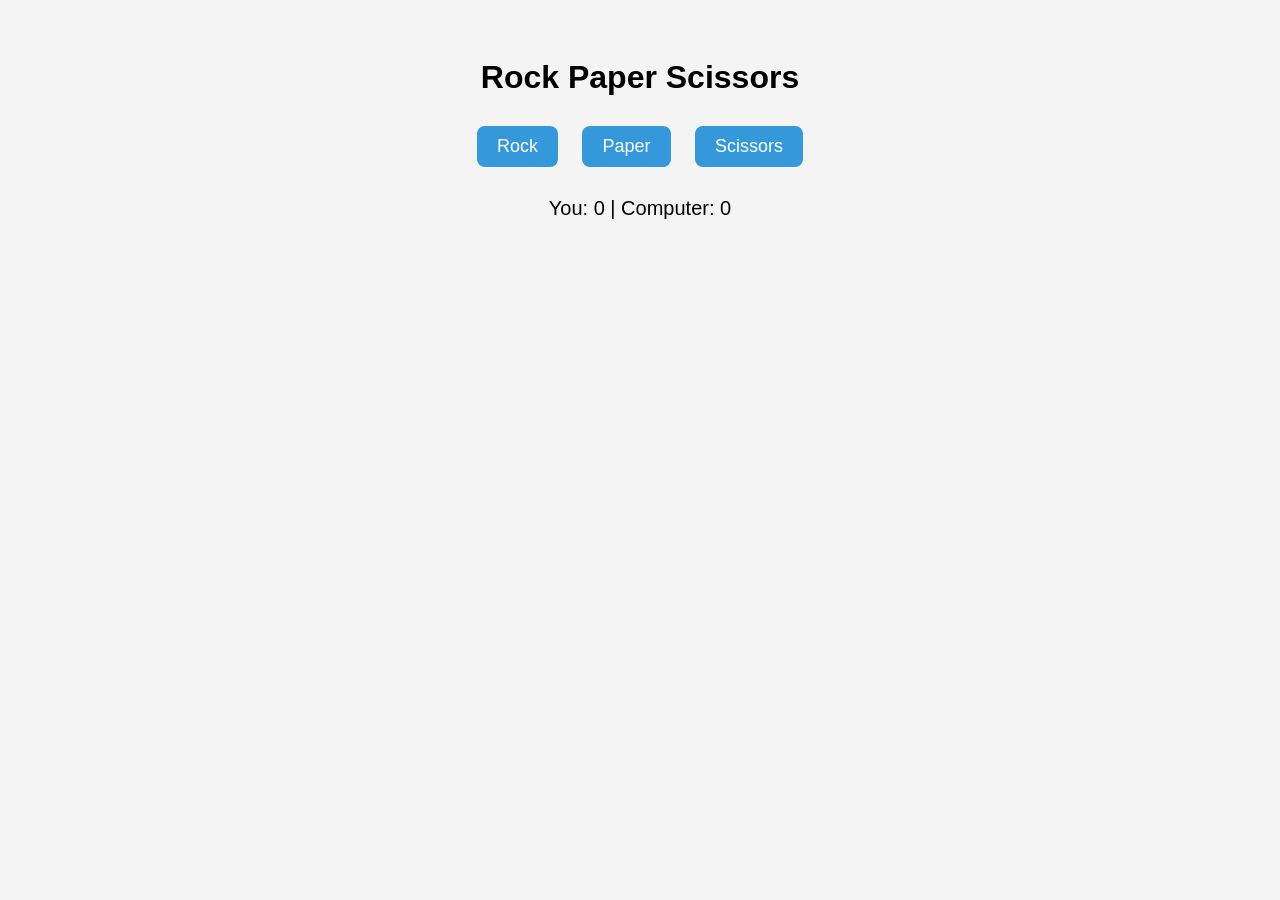
<file: ai.html>
<!DOCTYPE html>
<html lang="en">
<head>
<meta charset="UTF-8">
<meta name="viewport" content="width=device-width, initial-scale=1.0">
<title>Rock Paper Scissors</title>
<style>
  body {
    font-family: Arial, sans-serif;
    text-align: center;
    background: #f4f4f4;
    padding: 30px;
  }
  h1 {
    margin-bottom: 20px;
  }
  .buttons button {
    font-size: 18px;
    padding: 10px 20px;
    margin: 10px;
    cursor: pointer;
    border-radius: 8px;
    border: none;
    background-color: #3498db;
    color: white;
  }
  .buttons button:hover {
    background-color: #2980b9;
  }
  .score {
    margin-top: 20px;
    font-size: 20px;
  }
  .result {
    margin-top: 20px;
    font-size: 22px;
    font-weight: bold;
  }
</style>
</head>
<body>

<h1>Rock Paper Scissors</h1>

<div class="buttons">
  <button onclick="play('rock')">Rock</button>
  <button onclick="play('paper')">Paper</button>
  <button onclick="play('scissors')">Scissors</button>
</div>

<div class="result" id="result"></div>

<div class="score">
  You: <span id="userScore">0</span> |
  Computer: <span id="compScore">0</span>
</div>

<script>
let userScore = 0;
let compScore = 0;

function play(userChoice) {
  if (userScore >= 5 || compScore >= 5) return;

  const choices = ['rock', 'paper', 'scissors'];
  const compChoice = choices[Math.floor(Math.random() * 3)];

  let resultText = `You chose ${userChoice}. Computer chose ${compChoice}. `;

  if (userChoice === compChoice) {
    resultText += "It's a tie!";
  } else if (
    (userChoice === 'rock' && compChoice === 'scissors') ||
    (userChoice === 'paper' && compChoice === 'rock') ||
    (userChoice === 'scissors' && compChoice === 'paper')
  ) {
    userScore++;
    resultText += "You win this round!";
  } else {
    compScore++;
    resultText += "Computer wins this round!";
  }

  document.getElementById('userScore').textContent = userScore;
  document.getElementById('compScore').textContent = compScore;
  document.getElementById('result').textContent = resultText;

  if (userScore === 5) {
    document.getElementById('result').textContent += " 🎉 You won the game!";
  } else if (compScore === 5) {
    document.getElementById('result').textContent += " 😢 Computer won the game!";
  }
}
</script>

</body>
</html>
</file>
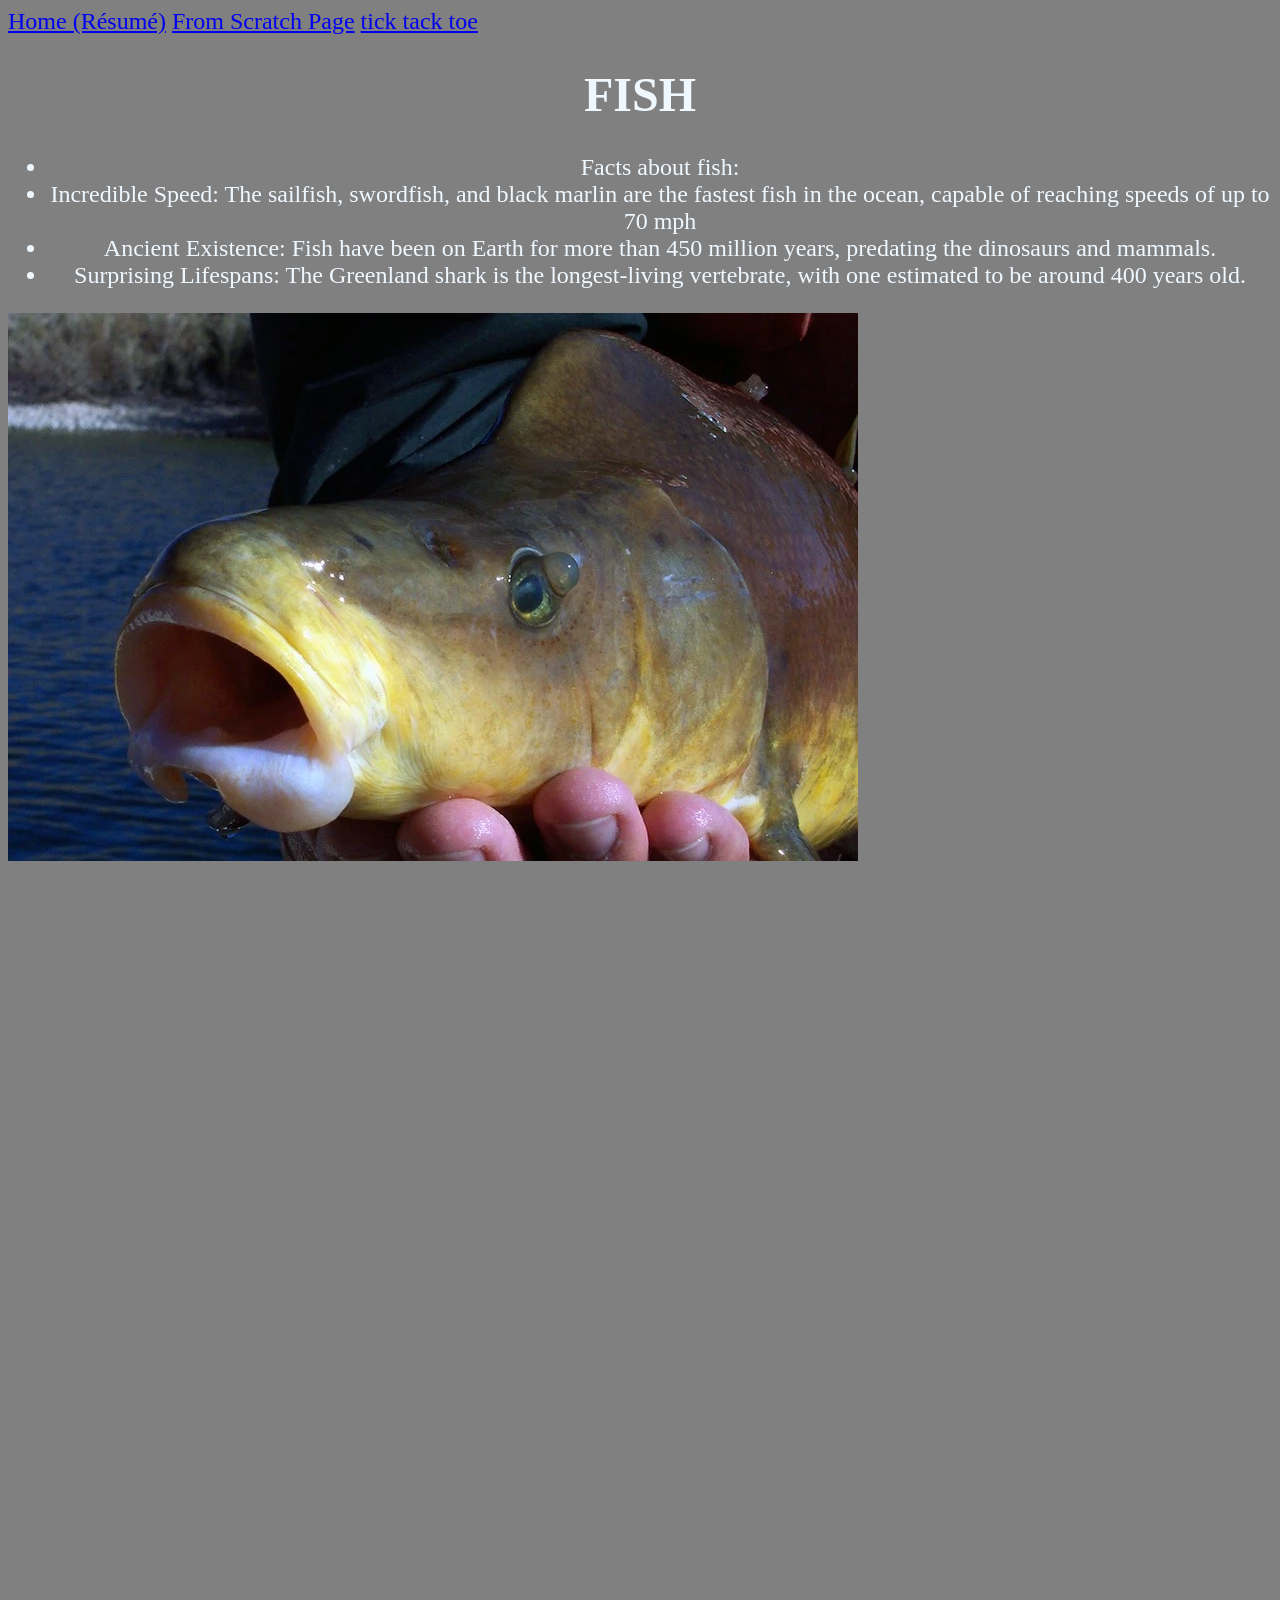
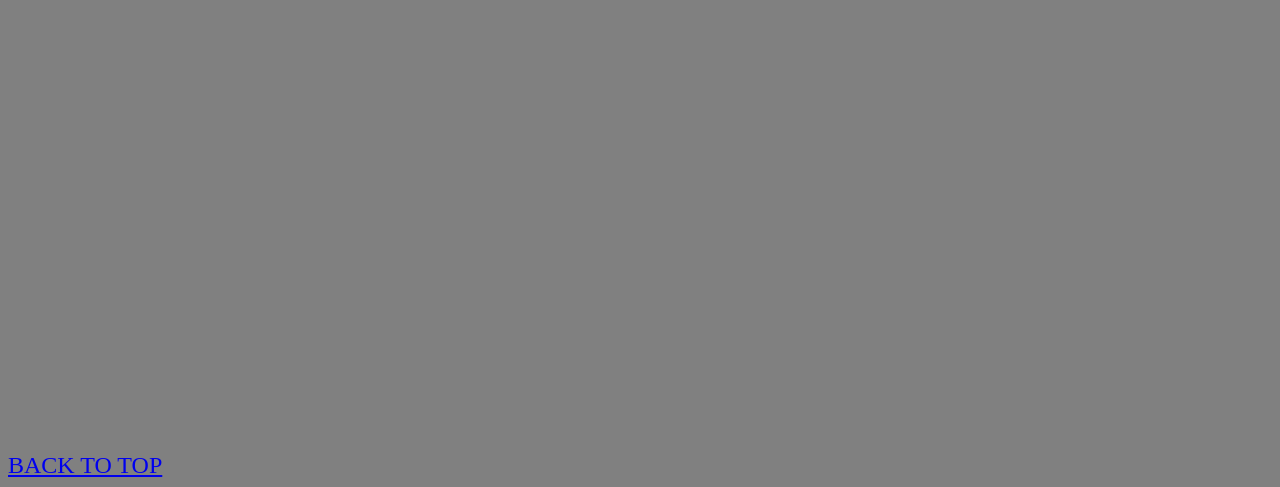
<file: fromscratch.html>
<!DOCTYPE html>
<html lang="en">
<head>
    <meta charset="UTF-8">
    <meta name="viewport" content="width=device-width, initial-scale=1.0">
    <title>Document</title>
    <link href="css/mystyles.css" rel="stylesheet" />
</head>
<body>
   <div class="nav-links">
        <a href="index.html">Home (Résumé)</a>
        <a href="fromscratch.html">From Scratch Page</a>
        <a href="game.html">tick tack toe</a>
    </div>
 
</body>
<h1 id="#top">FISH</h1> 

<ul>
<li>Facts about fish:</li>
<li>Incredible Speed: The sailfish, swordfish, and black marlin are the fastest fish in the ocean, capable of reaching speeds of up to 70 mph</li>
<li>Ancient Existence: Fish have been on Earth for more than 450 million years, predating the dinosaurs and mammals.</li>
<li>Surprising Lifespans: The Greenland shark is the longest-living vertebrate, with one estimated to be around 400 years old.</li> 
</ul>

<img src="images/fishpicture.webp" >

<iframe width="560" height="315" src="https://www.youtube.com/embed/PyXKyDOAPKo?si=Be0CgKNfSoFLyt5H" title="YouTube video player" frameborder="0" allow="accelerometer; autoplay; clipboard-write; encrypted-media; gyroscope; picture-in-picture; web-share" referrerpolicy="strict-origin-when-cross-origin" allowfullscreen></iframe>

<div class='tableauPlaceholder' id='viz1776743461740' style='position: relative'><noscript><a href='#'><img alt='Sheet 2 ' src='https:&#47;&#47;public.tableau.com&#47;static&#47;images&#47;Fi&#47;FishingGraph&#47;Sheet2&#47;1_rss.png' style='border: none' /></a></noscript><object class='tableauViz'  style='display:none;'><param name='host_url' value='https%3A%2F%2Fpublic.tableau.com%2F' /> <param name='embed_code_version' value='3' /> <param name='site_root' value='' /><param name='name' value='FishingGraph&#47;Sheet2' /><param name='tabs' value='no' /><param name='toolbar' value='yes' /><param name='static_image' value='https:&#47;&#47;public.tableau.com&#47;static&#47;images&#47;Fi&#47;FishingGraph&#47;Sheet2&#47;1.png' /> <param name='animate_transition' value='yes' /><param name='display_static_image' value='yes' /><param name='display_spinner' value='yes' /><param name='display_overlay' value='yes' /><param name='display_count' value='yes' /><param name='language' value='en-US' /></object></div>                <script type='text/javascript'>                    var divElement = document.getElementById('viz1776743461740');                    var vizElement = divElement.getElementsByTagName('object')[0];                    vizElement.style.width='100%';vizElement.style.height=(divElement.offsetWidth*0.75)+'px';                    var scriptElement = document.createElement('script');                    scriptElement.src = 'https://public.tableau.com/javascripts/api/viz_v1.js';                    vizElement.parentNode.insertBefore(scriptElement, vizElement);                </script>

<br><br><br><br><br><br><br><br><br><br><br><br> <br><br><br><br> <br><br><br><br> <br><br><br><br> <br><br><br><br> <br><br><br><br> 



<a href= "#top">BACK TO TOP</a>
</file>
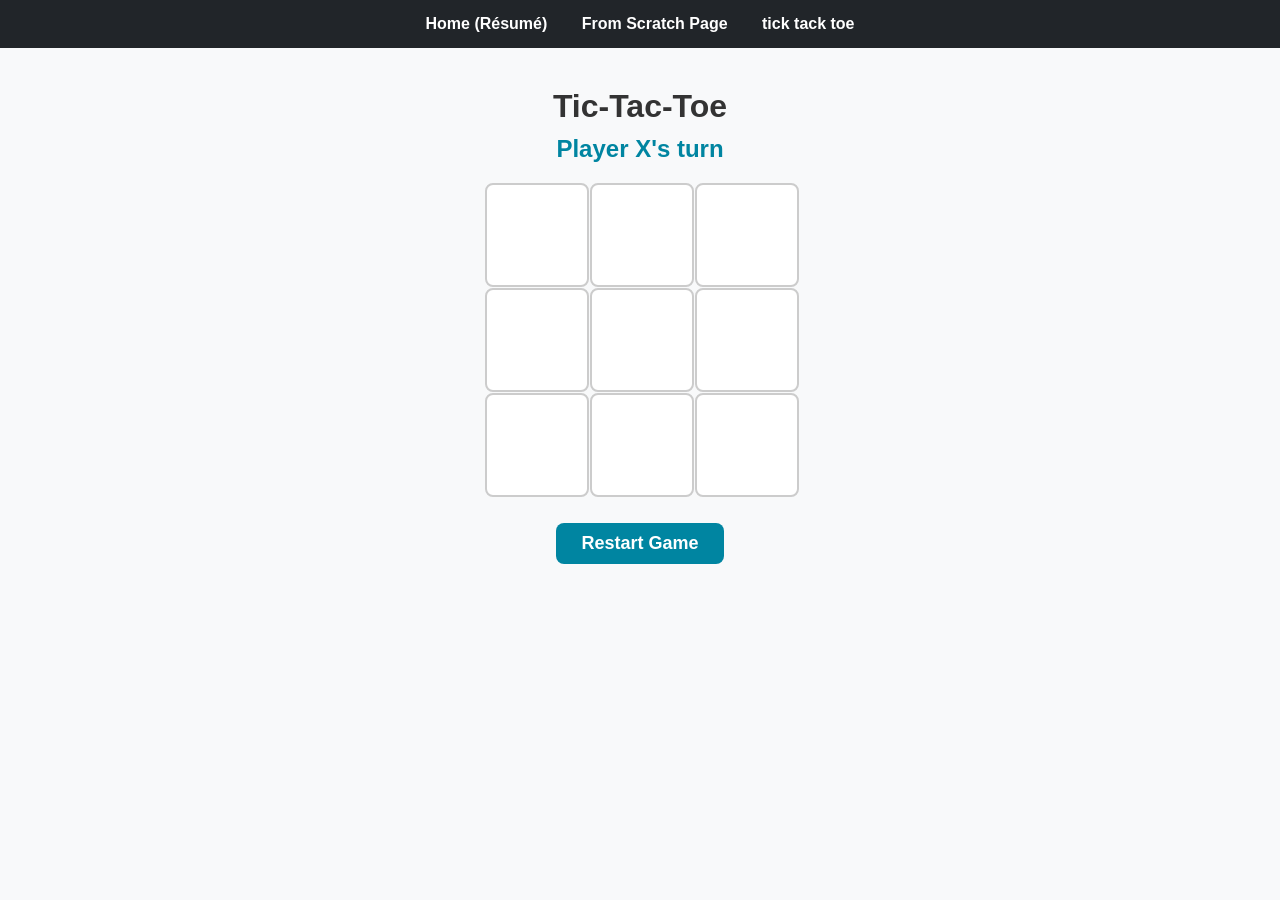
<file: game.html>
<!DOCTYPE html>
<html lang="en">
<head>
    <meta charset="UTF-8">
    <meta name="viewport" content="width=device-width, initial-scale=1.0">
    <title>Tic-Tac-Toe</title>
    <style>
        body {
            font-family: 'Segoe UI', Tahoma, Geneva, Verdana, sans-serif;
            text-align: center;
            background-color: #f8f9fa; /* Matches your clean theme */
            color: #333;
            margin: 0;
            padding: 0;
        }

        /* Simple Navigation Bar */
        .nav-links {
            background-color: #212529;
            padding: 15px;
            margin-bottom: 40px;
        }
        .nav-links a {
            color: white;
            text-decoration: none;
            margin: 0 15px;
            font-weight: bold;
            font-size: 16px;
        }
        .nav-links a:hover {
            color: #0085A1; /* Your Bootstrap blue */
        }

        /* Game Layout */
        h1 {
            margin-bottom: 10px;
        }
        .status {
            font-size: 24px;
            font-weight: bold;
            margin-bottom: 20px;
            color: #0085A1;
        }

        /* The Tic-Tac-Toe Grid */
        .board {
            display: grid;
            grid-template-columns: repeat(3, 100px);
            grid-template-rows: repeat(3, 100px);
            gap: 5px;
            justify-content: center;
            margin-bottom: 30px;
        }
        .cell {
            width: 100px;
            height: 100px;
            background-color: white;
            border: 2px solid #ccc;
            font-size: 60px;
            display: flex;
            align-items: center;
            justify-content: center;
            cursor: pointer;
            border-radius: 8px;
            transition: background-color 0.2s;
        }
        .cell:hover {
            background-color: #e9ecef;
        }
        .cell.x { color: #e74c3c; } /* Red for X */
        .cell.o { color: #3498db; } /* Blue for O */

        /* Restart Button */
        button {
            font-size: 18px;
            padding: 10px 25px;
            cursor: pointer;
            border-radius: 8px;
            border: none;
            background-color: #0085A1;
            color: white;
            font-weight: bold;
            transition: background-color 0.3s;
        }
        button:hover {
            background-color: #00657b;
        }
    </style>
</head>
<body>

    <div class="nav-links">
        <a href="index.html">Home (Résumé)</a>
        <a href="fromscratch.html">From Scratch Page</a>
        <a href="game.html">tick tack toe</a>
    </div>

    <h1>Tic-Tac-Toe</h1>
    <div class="status" id="statusDisplay">Player X's turn</div>

    <div class="board" id="board">
        <div class="cell" data-index="0"></div>
        <div class="cell" data-index="1"></div>
        <div class="cell" data-index="2"></div>
        <div class="cell" data-index="3"></div>
        <div class="cell" data-index="4"></div>
        <div class="cell" data-index="5"></div>
        <div class="cell" data-index="6"></div>
        <div class="cell" data-index="7"></div>
        <div class="cell" data-index="8"></div>
    </div>

    <button onclick="restartGame()">Restart Game</button>

    <script>
        // Game Variables
        let board = ["", "", "", "", "", "", "", "", ""];
        let currentPlayer = "X";
        let gameActive = true;

        const statusDisplay = document.getElementById('statusDisplay');
        const cells = document.querySelectorAll('.cell');

        // All the ways to win (rows, columns, diagonals)
        const winningConditions = [
            [0, 1, 2], [3, 4, 5], [6, 7, 8], // Rows
            [0, 3, 6], [1, 4, 7], [2, 5, 8], // Columns
            [0, 4, 8], [2, 4, 6]             // Diagonals
        ];

        // Handle a player clicking a cell
        function handleCellClick(clickedCellEvent) {
            const clickedCell = clickedCellEvent.target;
            const clickedCellIndex = parseInt(clickedCell.getAttribute('data-index'));

            // If the cell is already full or the game is over, do nothing
            if (board[clickedCellIndex] !== "" || !gameActive) {
                return;
            }

            // Update the board and the UI
            board[clickedCellIndex] = currentPlayer;
            clickedCell.innerHTML = currentPlayer;
            clickedCell.classList.add(currentPlayer.toLowerCase());

            checkWinOrDraw();
        }

        // Check if someone won or if it's a tie
        function checkWinOrDraw() {
            let roundWon = false;

            for (let i = 0; i < winningConditions.length; i++) {
                const [a, b, c] = winningConditions[i];
                if (board[a] && board[a] === board[b] && board[a] === board[c]) {
                    roundWon = true;
                    break;
                }
            }

            if (roundWon) {
                statusDisplay.innerHTML = `🎉 Player ${currentPlayer} wins!`;
                gameActive = false;
                return;
            }

            // Check for a tie (if there are no empty strings left in the array)
            if (!board.includes("")) {
                statusDisplay.innerHTML = "It's a tie!";
                gameActive = false;
                return;
            }

            // Switch players
            currentPlayer = currentPlayer === "X" ? "O" : "X";
            statusDisplay.innerHTML = `Player ${currentPlayer}'s turn`;
        }

        // Reset the game
        function restartGame() {
            gameActive = true;
            currentPlayer = "X";
            board = ["", "", "", "", "", "", "", "", ""];
            statusDisplay.innerHTML = `Player ${currentPlayer}'s turn`;
            
            cells.forEach(cell => {
                cell.innerHTML = "";
                cell.classList.remove('x', 'o');
            });
        }

        // Add event listeners to all cells
        cells.forEach(cell => cell.addEventListener('click', handleCellClick));
    </script>

</body>
</html>
</file>
<file: css/mystyles.css>
body{
     background-color: grey;
     font-family: 'Georgia', 'Times New Roman', 'Times', serif;
     font-size: x-large;
     color: aliceblue;



}

h1{text-align: center;}

img{text-align: center;}

ul{text-align: center;}
</file>
